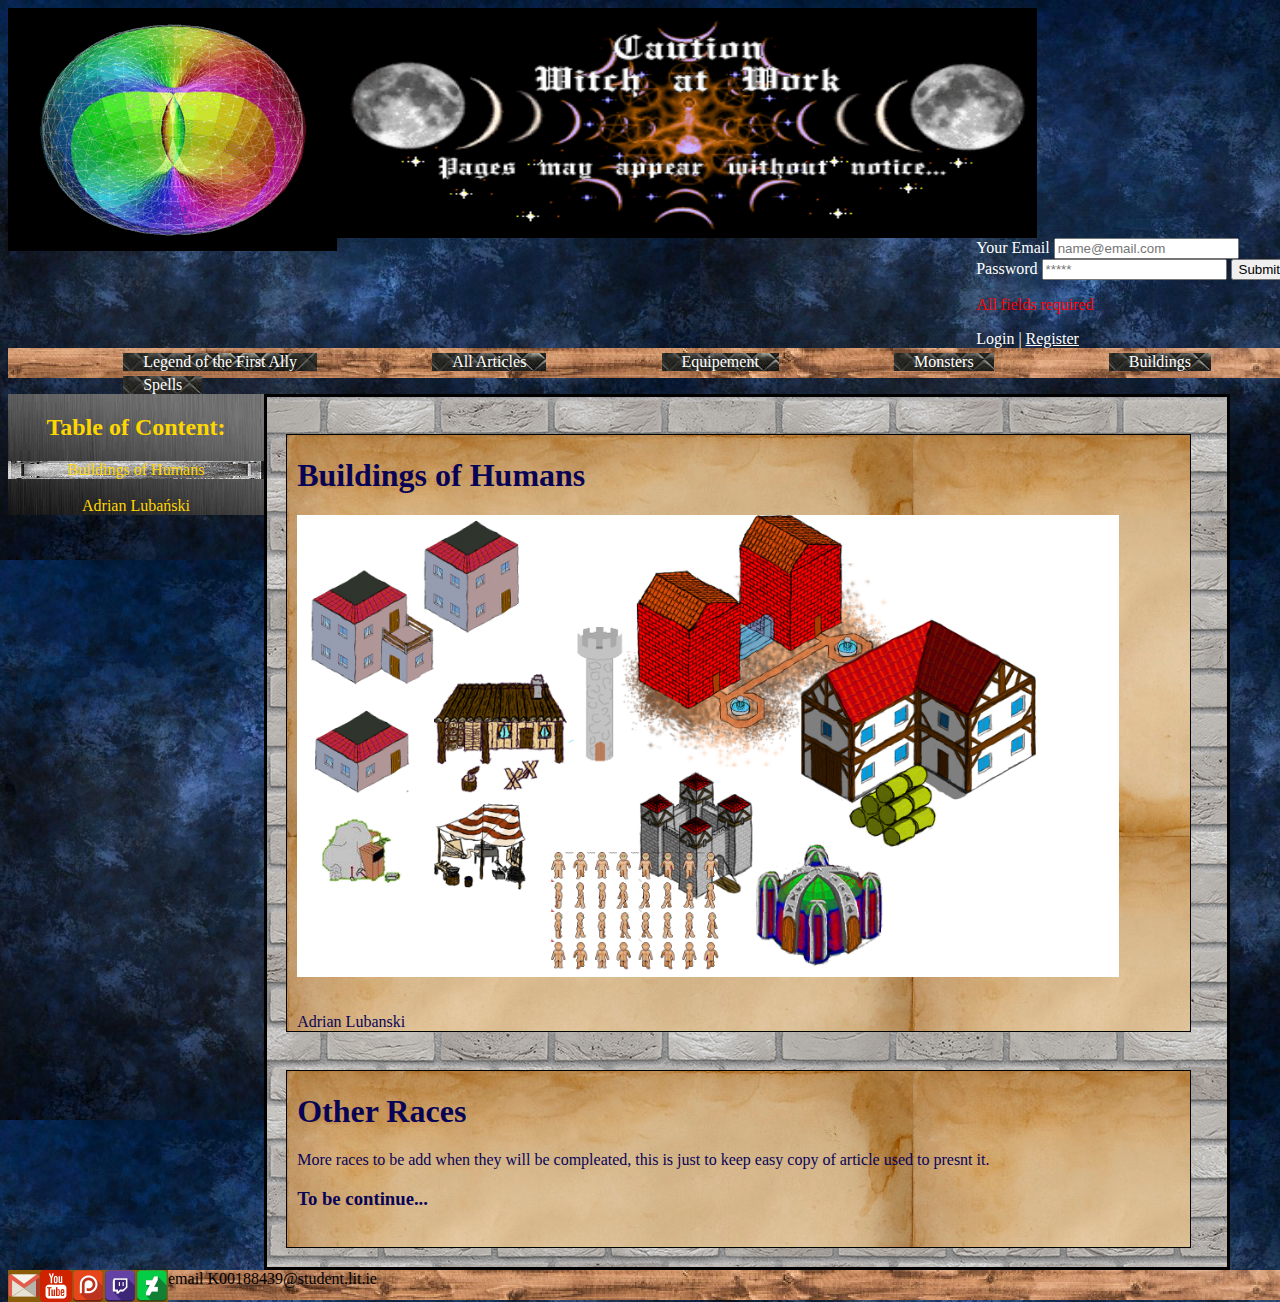
<file: Buildings.html>
<!doctype html>
<html>
<head>
<meta charset="utf-8">
<link rel="stylesheet" type="text/css" href="css/Css.css">
<title>Independend Game Developers</title>
</head>
<body>
	<header>
	<logo>
	  <img src="Tekstury/torus2.gif" alt="Insert Logo Here" name="Insert_logo" width="329" height="243" id="Insert_logo" style="background-color: #8090AB; display:block;" />	
		</logo>
		
	  <baner>
	  <img src="Tekstury/49806529366d35f7bf.jpg" alt="Insert Logo Here" name="Insert_logo" width="700" height="230" id="Insert_logo" style="background-color: #8090AB; display:block;" />
		</baner>
		<login>
      <form action="" onSubmit="validation()">
  <label>Your Email</label>
  <!-- required and type="email" does everything! -->
  <input
    type="email"
    name="email"\
    id="email"/
    placeholder="name@email.com"> <!-- required / placeholder="*****" -->
<br>
  <label>Password</label>
  <input
    type="password"
    name="password"
    id="password"
    placeholder="*****"/>
  <input type="submit" value="Submit">
</form>
<div id="eresult"></div>
<script type="text/javascript">
function validation(){
	var email = document.getElementById('email').value;
	var pass = document.getElementById('password').value;
	
	
	if (email==''){ 
		document.getElementById('eresult').innerHTML = "<p style='color: red;'>All fields required</p>";
		alert('email is required');
	}
	if (pass==''){ 
		document.getElementById('eresult').innerHTML = "<p style='color: red;'>All fields required</p>";
		alert('password is required');
	}
}

var email = document.getElementById('email').value;
var pass = document.getElementById('password').value;
	if (email==''){ 
		document.getElementById('eresult').innerHTML = "<p style='color: red;'>All fields required</p>";
	}
	if (pass==''){ 
		document.getElementById('eresult').innerHTML = "<p style='color: red;'>All fields required</p>";
	}

</script>
		Login | <a href="IndexR.html">Register</a>
	  </login>
	</header>
	<main>
	<div class="Clearfloat"></div>
        
		<div id="topbar">
      <a href="index.html"><div class="topButton">Legend of the First Ally</div></a>
      <a href="All Article.html"><div class="topButton">All Articles</div></a>
      <a href="Equipement.html"><div class="topButton">Equipement</div></a>
      <a href="Monsters.html"><div class="topButton">Monsters</div></a>
      <a href="Buildings.html"><div class="topButton">Buildings</div></a>
      <a href="Spells.html"><div class="topButton">Spells</div></a>
		</div>

	<div class="Clearfloat"></div>
	<leftpanel>
		<h2>Table of Content:</h2>
		 <ul class="snav">
      <li><div class="leftButton">Buildings of Humans</div></li>
      <br>
      <li>Adrian Lubański</li>
    </ul>
		</leftpanel>
	<wall>
		<br>
		<article>
			<h1>Buildings of Humans</h1>
            <img src="Tekstury/Buildings/Komplet.png" alt="Insert Logo Here" name="Insert_logo" width=93% height=93% id="Insert_logo" style="background-color: #8090AB; display:block;" />
            <br><br>Adrian Lubanski
            <br>
		</article>
		
		<div class="Article">
			<h1>Other Races</h1>
            More races to be add when they will be compleated, this is just to keep easy copy of article used to presnt it.
			<h3>To be continue...</h3>
            <br>
		</div>
		</wall>
	</main>
	<br>
	<footer>
		email K00188439@student.lit.ie 
		<img src="Tekstury/if_gmail_1220367.png" alt="Insert Logo Here" name="Insert_logo" id="Insert_logo" style="background-color: #8A5D0A; display:block; float:left;" />
        
<a href="https://www.youtube.com/channel/UClMOnnWB0KHlhWagU3NiTMQ?view_as=subscriber" target="_blank"><img src="Tekstury/if_youtube_v2_386762.png" alt="Insert Logo Here" name="Insert_logo" id="Insert_logo" style="background-color: #8A5D0A; display:block; float:left;" /></a>

<a href="https://www.patreon.com/AlphaLionMale" target="_blank"><img src="Tekstury/if_patreon_2041304.png" alt="Insert Logo Here" name="Insert_logo" id="Insert_logo" style="background-color: #8A5D0A; display:block; float:left;" /></a>

<a href="https://www.twitch.tv/alphalionmale" target="_blank"><img src="Tekstury/if_twitch_1701603.png" alt="Insert Logo Here" name="Insert_logo" id="Insert_logo" style="background-color: #8A5D0A; display:block; float:left;" /></a>

	<img src="Tekstury/if_deviantart_2238319.png" alt="Insert Logo Here" name="Insert_logo" id="Insert_logo" style="background-color: #8A5D0A; display:block; float:left;" />
	</footer>
</body>
</html>
</file>
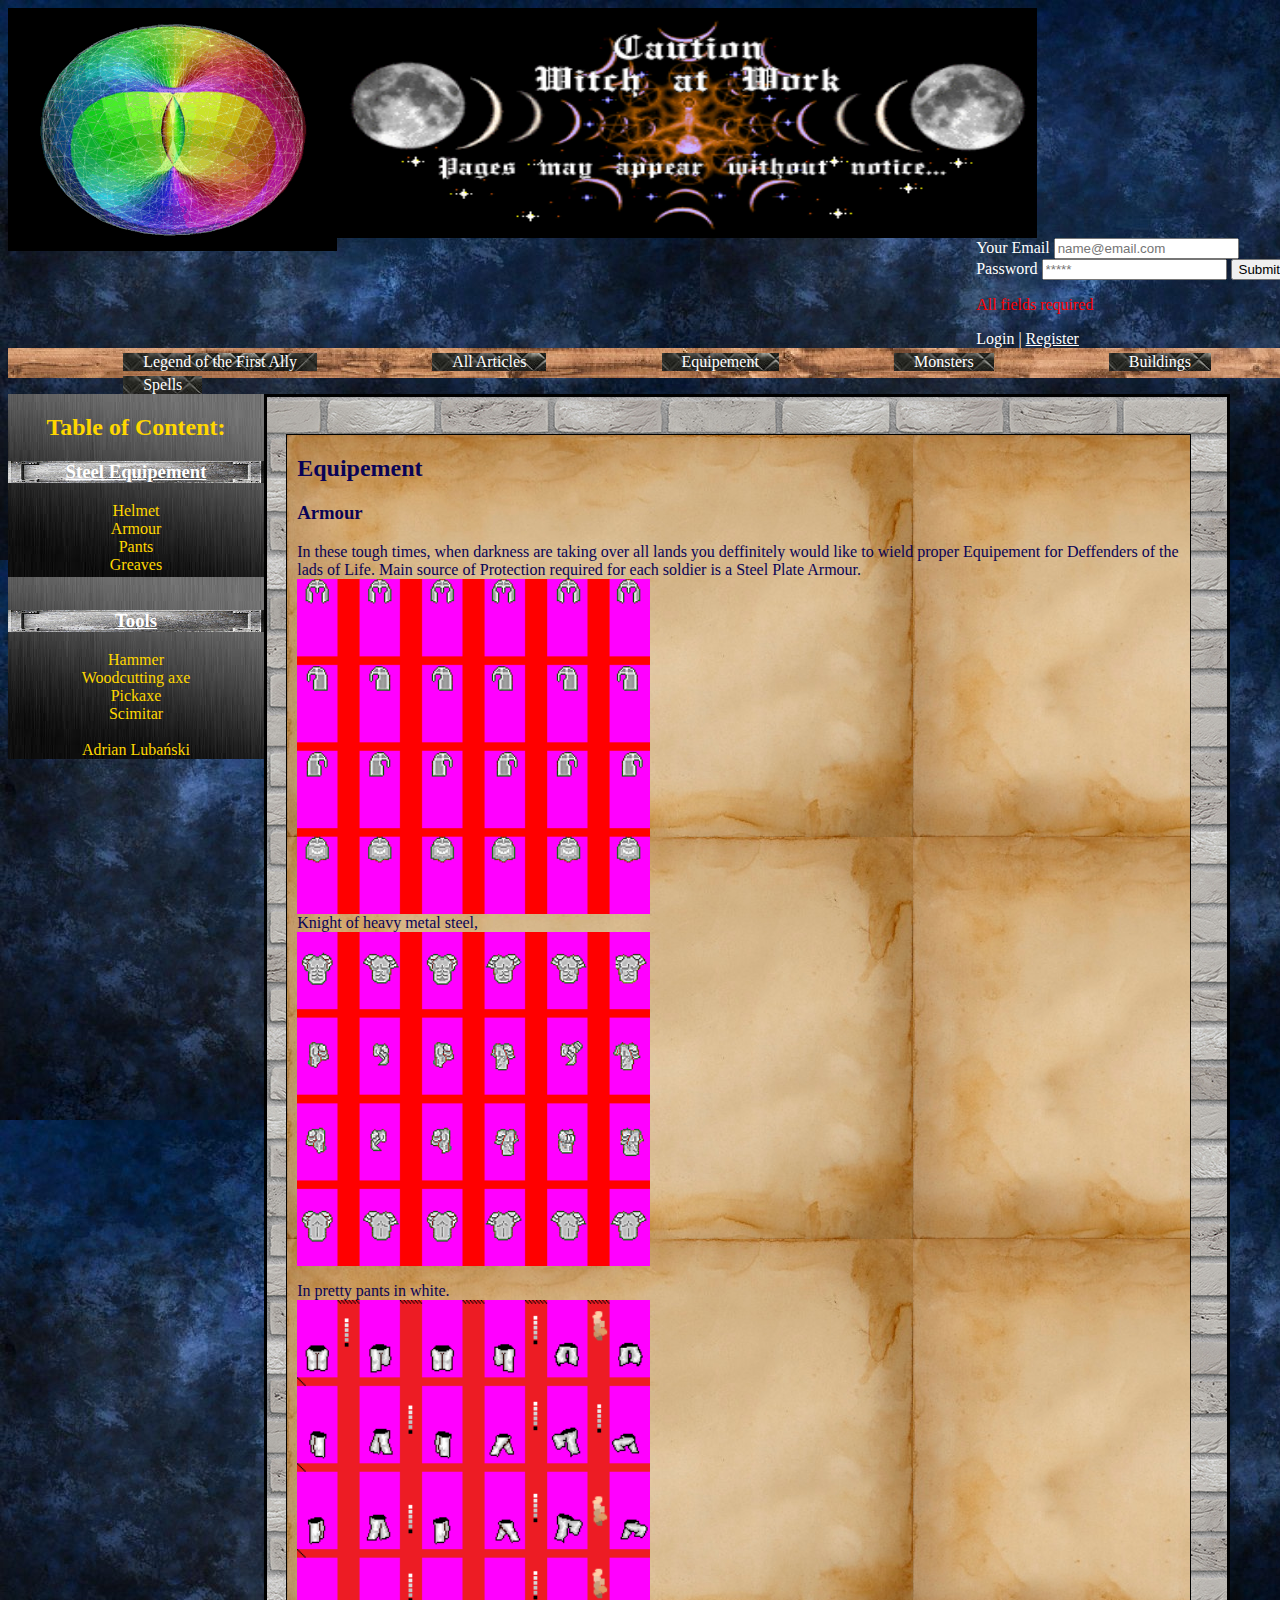
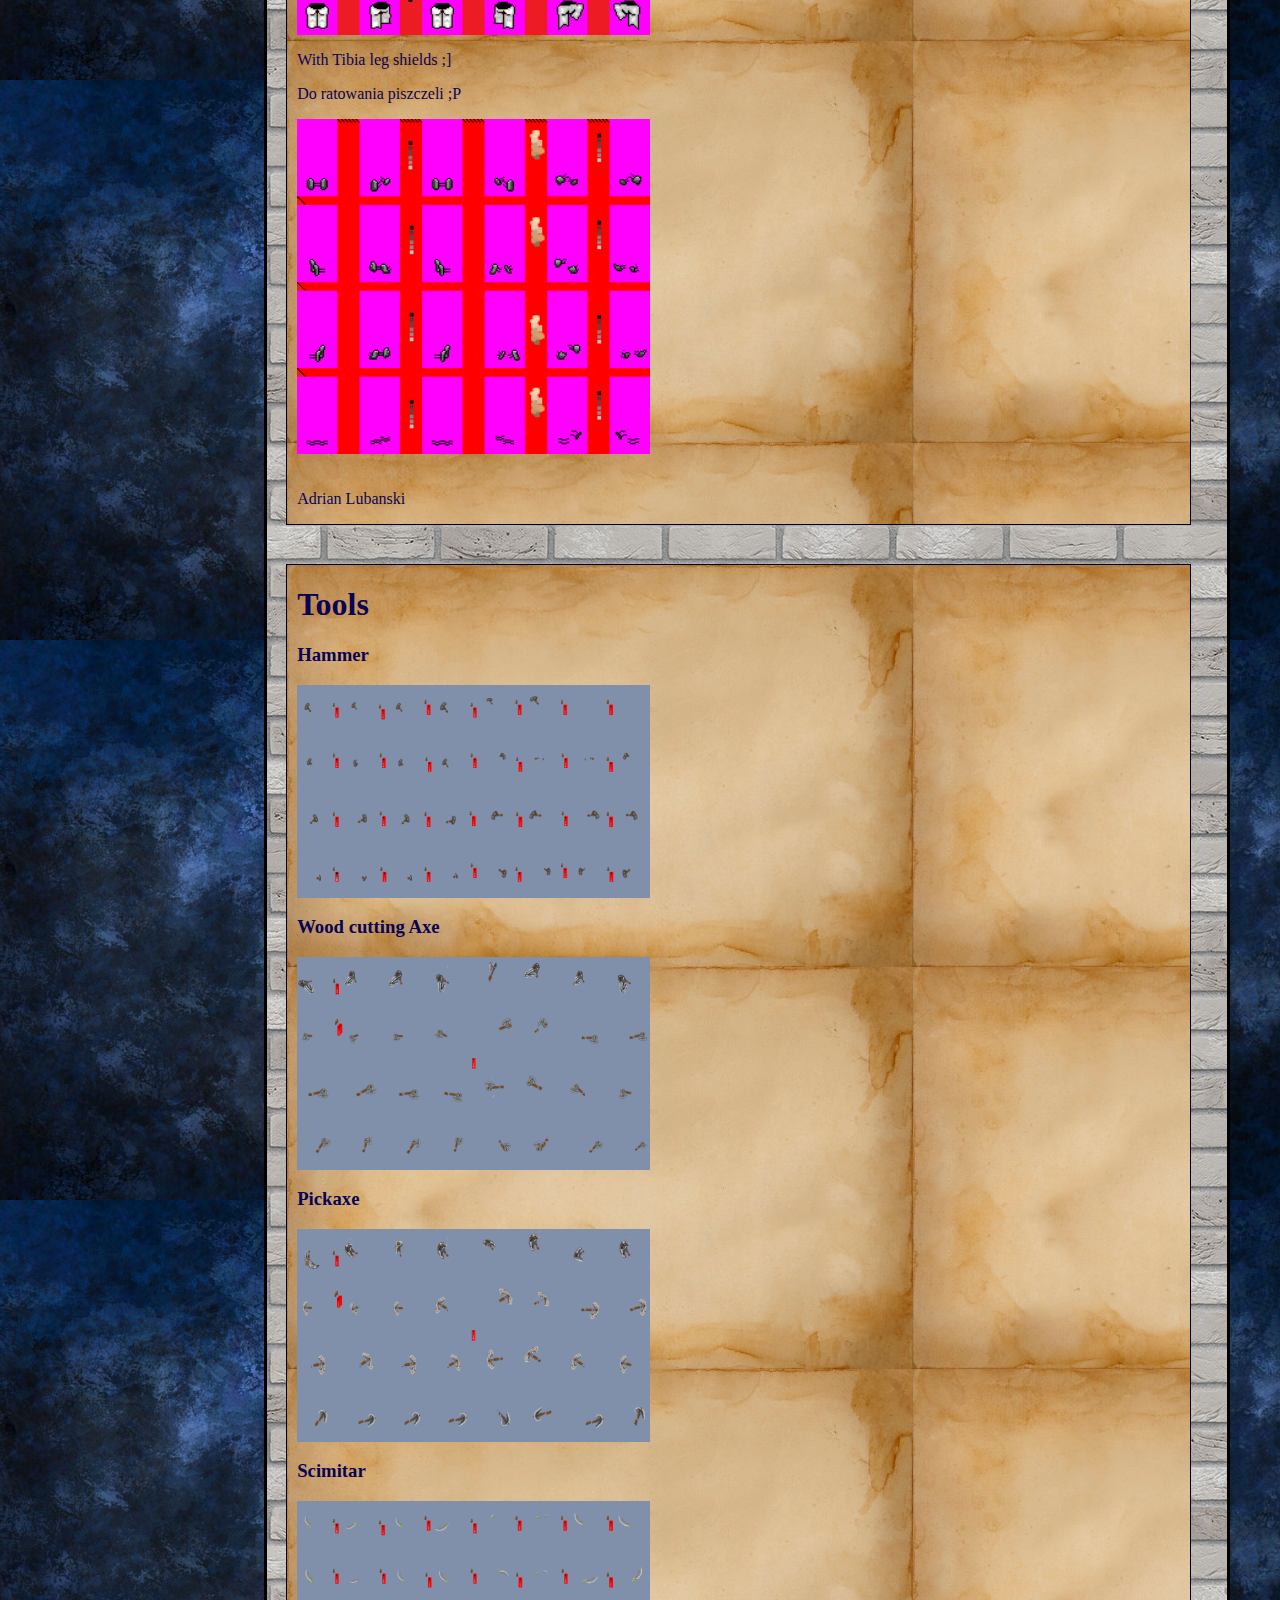
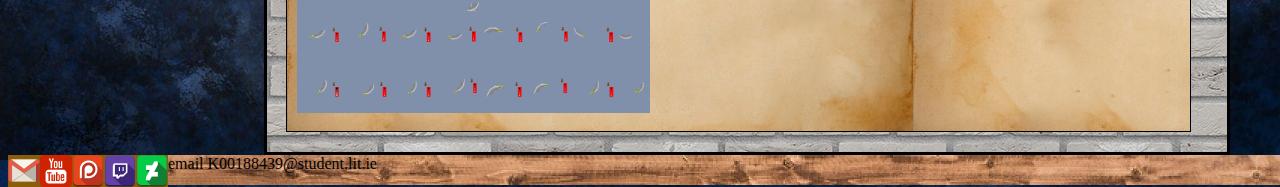
<file: Equipement.html>
<!doctype html>
<html>
<head>
<meta charset="utf-8">
<link rel="stylesheet" type="text/css" href="css/Css.css">
<title>Independend Game Developers</title>
</head>
<body>
	<header>
	<logo>
	  <img src="Tekstury/torus2.gif" alt="Insert Logo Here" name="Insert_logo" width="329" height="243" id="Insert_logo" style="background-color: #8090AB; display:block;" />	
		</logo>
	  <baner>
	  <img src="Tekstury/49806529366d35f7bf.jpg" alt="Insert Logo Here" name="Insert_logo" width="700" height="230" id="Insert_logo" style="background-color: #8090AB; display:block;" />
		</baner>
		<login>
      <form action="" onSubmit="validation()">
  <label>Your Email</label>
  <!-- required and type="email" does everything! -->
  <input
    type="email"
    name="email"\
    id="email"/
    placeholder="name@email.com"> <!-- required / placeholder="*****" -->
<br>
  <label>Password</label>
  <input
    type="password"
    name="password"
    id="password"
    placeholder="*****"/>
  <input type="submit" value="Submit">
</form>
<div id="eresult"></div>
<script type="text/javascript">
function validation(){
	var email = document.getElementById('email').value;
	var pass = document.getElementById('password').value;
	
	
	if (email==''){ 
		document.getElementById('eresult').innerHTML = "<p style='color: red;'>All fields required</p>";
		alert('email is required');
	}
	if (pass==''){ 
		document.getElementById('eresult').innerHTML = "<p style='color: red;'>All fields required</p>";
		alert('password is required');
	}
}

var email = document.getElementById('email').value;
var pass = document.getElementById('password').value;
	if (email==''){ 
		document.getElementById('eresult').innerHTML = "<p style='color: red;'>All fields required</p>";
	}
	if (pass==''){ 
		document.getElementById('eresult').innerHTML = "<p style='color: red;'>All fields required</p>";
	}

</script>
		Login | <a href="IndexR.html">Register</a>
	  </login>
	</header>
	<main>
	<div class="Clearfloat"></div>
        
		<div id="topbar">
      <a href="index.html"><div class="topButton">Legend of the First Ally</div></a>
      <a href="All Article.html"><div class="topButton">All Articles</div></a>
      <a href="Equipement.html"><div class="topButton">Equipement</div></a>
      <a href="Monsters.html"><div class="topButton">Monsters</div></a>
      <a href="Buildings.html"><div class="topButton">Buildings</div></a>
      <a href="Spells.html"><div class="topButton">Spells</div></a>
		</div>

	<div class="Clearfloat"></div>
	<leftpanel>
		<h2>Table of Content:</h2>
		 <ul class="snav">
      <li><h3><a href="Equipement.html#Equipement"><div class="leftButton">Steel Equipement</div></a></h3></li>
      <li>Helmet</li>
      <li>Armour</li>
      <li>Pants</li>
      <li>Greaves</li>
      <br>
      <li><h3><a href="Equipement.html#Tools"><div class="leftButton">Tools</div></a></h3></li>
      <li>Hammer</li>
      <li>Woodcutting axe</li>
      <li>Pickaxe</li>
      <li>Scimitar</li>
      <br>
      <li>Adrian Lubański</li>
    </ul>
		</leftpanel>
	<wall>
		<br>
		<article>
			<h2><a name="Equipement"></a>Equipement</h2>
		  <h3>Armour</h3>
			In these tough times, when darkness are taking over all lands you deffinitely would like to wield proper Equipement for Deffenders of the lads of Life. Main source of Protection required for each soldier is a Steel Plate Armour.
          <img src="Tekstury/Equipement/SHP.png" alt="Insert Logo Here" name="Insert_logo" width=40% height=40% id="Insert_logo" style="background-color: #8090AB; display:block;" />Knight of heavy metal steel,<br>
          <img src="Tekstury/Equipement/SZPE2.png" alt="Insert Logo Here" name="Insert_logo" width=40% height=40% id="Insert_logo2" style="background-color: #8090AB; display:block;" />
			 <p>In pretty pants in white. <img src="Tekstury/Equipement/SpodnieWE.png" alt="Insert Logo Here" name="Insert_logo" width=40% height=40% id="Insert_logo2" style="background-color: #8090AB; display:block;" />            </p>
			 <p>With Tibia leg shields ;] </p>
			 <p>Do ratowania piszczeli ;P</p>
			 <p><img src="Tekstury/Equipement/ZN.png" alt="Insert Logo Here" name="Insert_logo" width=40% height=40% id="Insert_logo3" style="background-color: #8090AB; display:block;" /><br>
	    <br>Adrian Lubanski
        <br>
	    </p>
        </article>
		
		<div class="Article">
			<h1><a name="Tools"></a>Tools</h1>
            <h3>Hammer</h3>
			<img src="Tekstury/Mlotek.png" alt="Insert Logo Here" name="Insert_logo" width=40% height=40% id="Insert_logo3" style="background-color: #8090AB; display:block;" />
            <h3>Wood cutting Axe</h3>
			<img src="Tekstury/Axe.png" alt="Insert Logo Here" name="Insert_logo" width=40% height=40% id="Insert_logo3" style="background-color: #8090AB; display:block;" />
            <h3>Pickaxe</h3>
			<img src="Tekstury/Kilof.png" alt="Insert Logo Here" name="Insert_logo" width=40% height=40% id="Insert_logo3" style="background-color: #8090AB; display:block;" />
            <h3>Scimitar</h3>
			<img src="Tekstury/Szabla.png" alt="Insert Logo Here" name="Insert_logo" width=40% height=40% id="Insert_logo3" style="background-color: #8090AB; display:block;" />
            <br>
		</div>
		</wall>
	</main>
	<br>
	<footer>
		email K00188439@student.lit.ie 
		<img src="Tekstury/if_gmail_1220367.png" alt="Insert Logo Here" name="Insert_logo" id="Insert_logo" style="background-color: #8A5D0A; display:block; float:left;" />
        
<a href="https://www.youtube.com/channel/UClMOnnWB0KHlhWagU3NiTMQ?view_as=subscriber" target="_blank"><img src="Tekstury/if_youtube_v2_386762.png" alt="Insert Logo Here" name="Insert_logo" id="Insert_logo" style="background-color: #8A5D0A; display:block; float:left;" /></a>

<a href="https://www.patreon.com/AlphaLionMale" target="_blank"><img src="Tekstury/if_patreon_2041304.png" alt="Insert Logo Here" name="Insert_logo" id="Insert_logo" style="background-color: #8A5D0A; display:block; float:left;" /></a>

<a href="https://www.twitch.tv/alphalionmale" target="_blank"><img src="Tekstury/if_twitch_1701603.png" alt="Insert Logo Here" name="Insert_logo" id="Insert_logo" style="background-color: #8A5D0A; display:block; float:left;" /></a>

	<img src="Tekstury/if_deviantart_2238319.png" alt="Insert Logo Here" name="Insert_logo" id="Insert_logo" style="background-color: #8A5D0A; display:block; float:left;" />
	</footer>
</body>
</html>
</file>
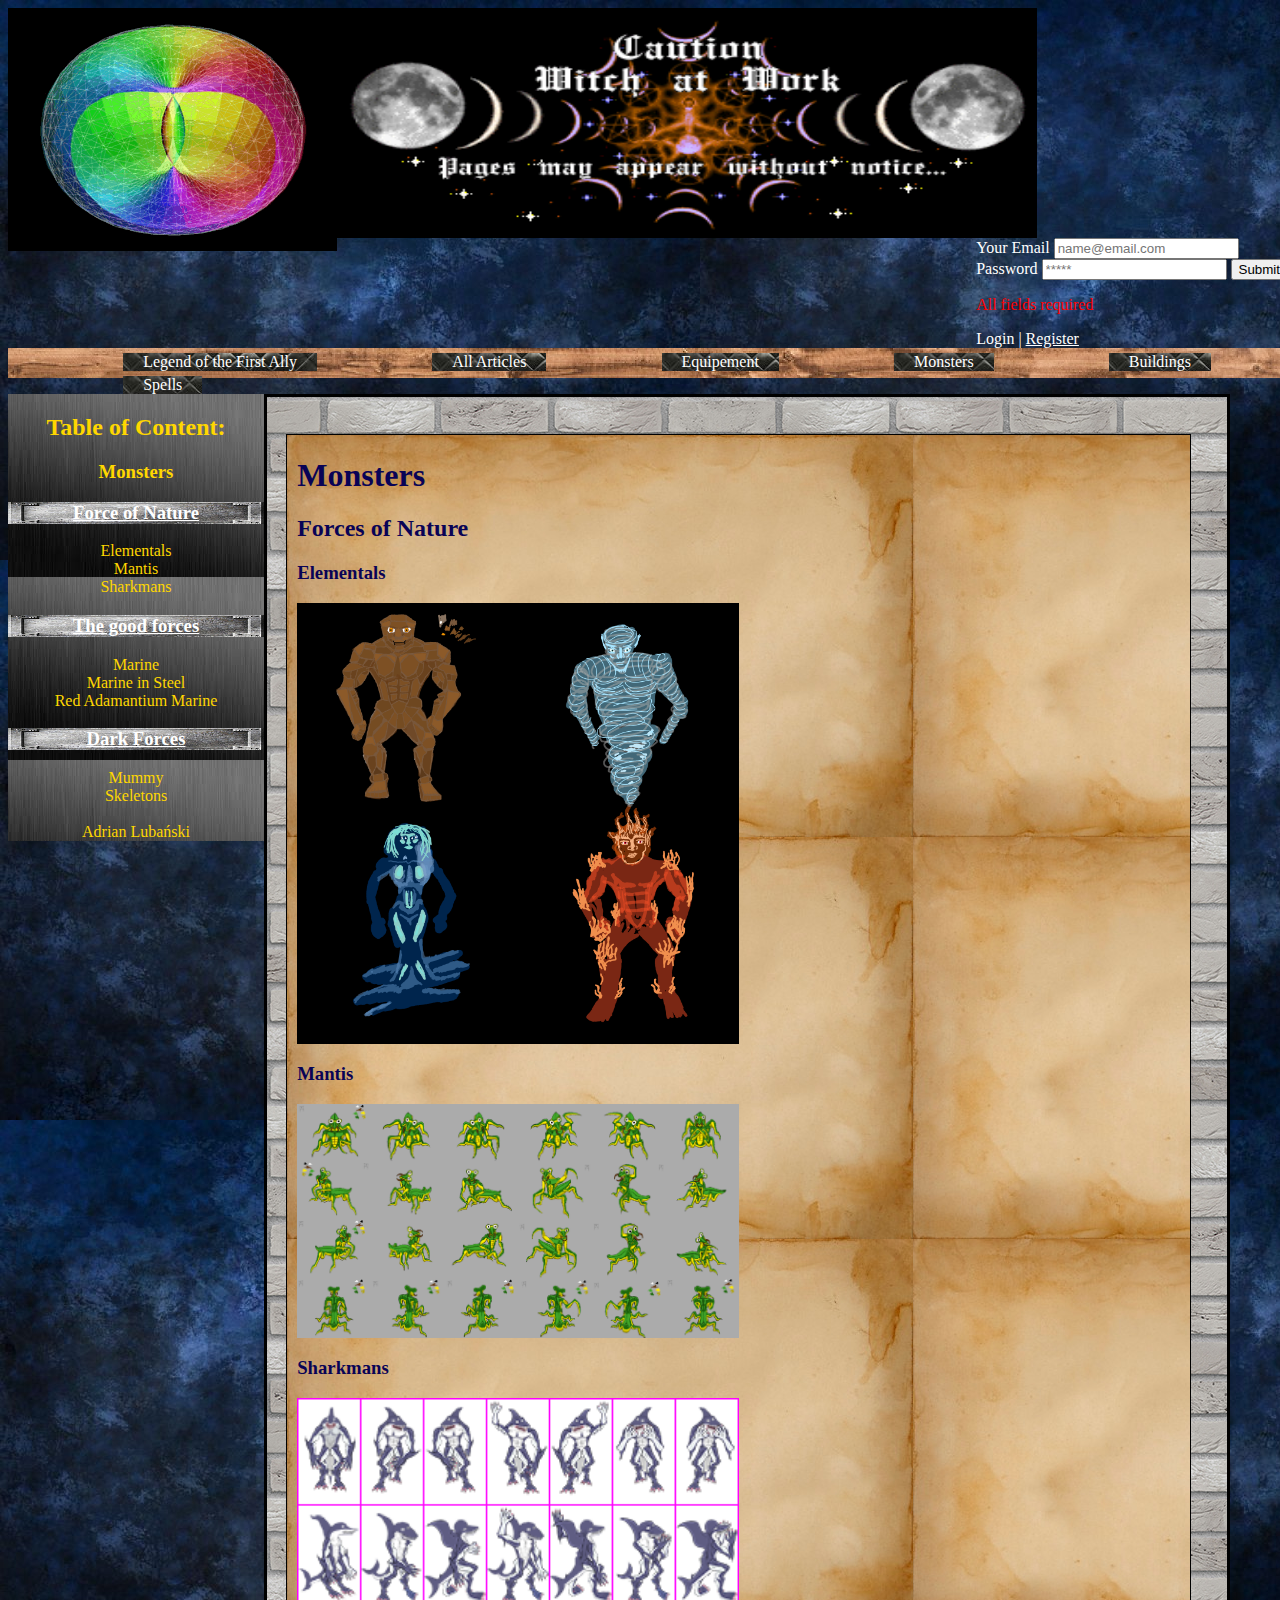
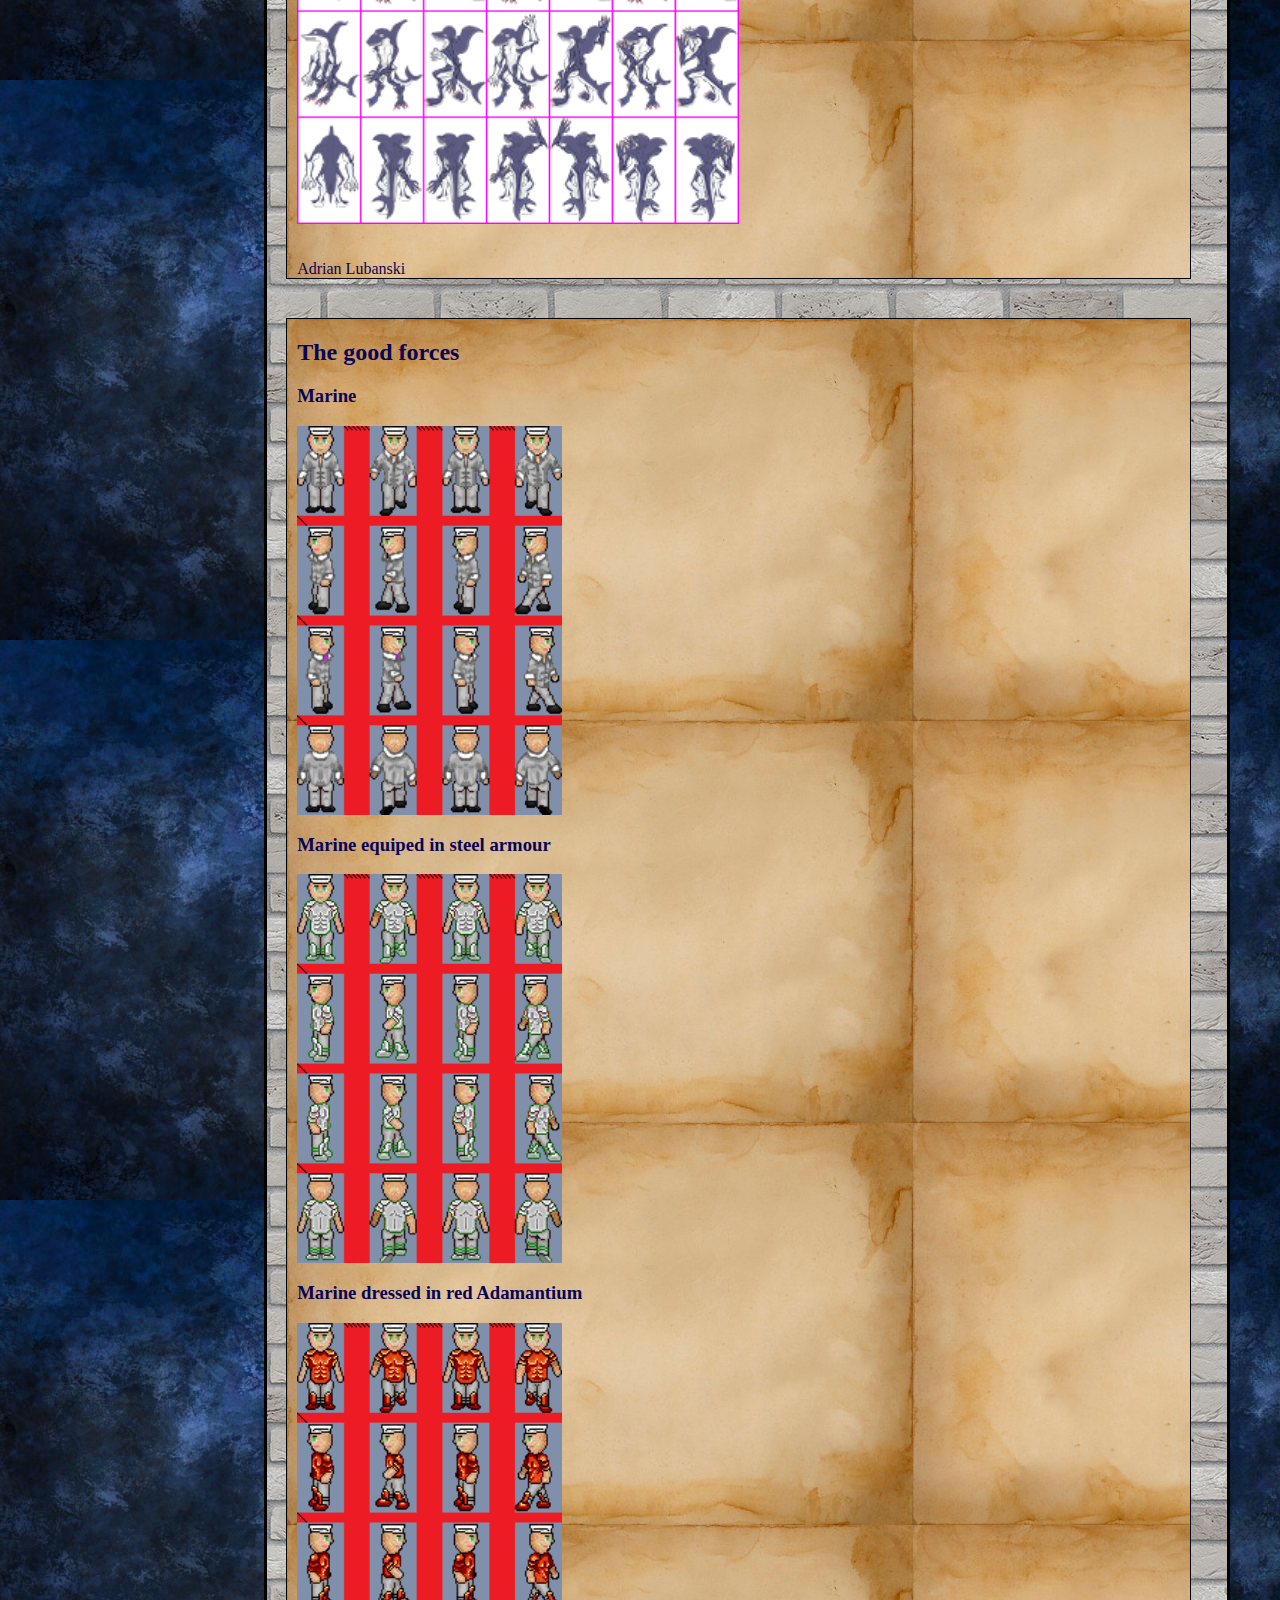
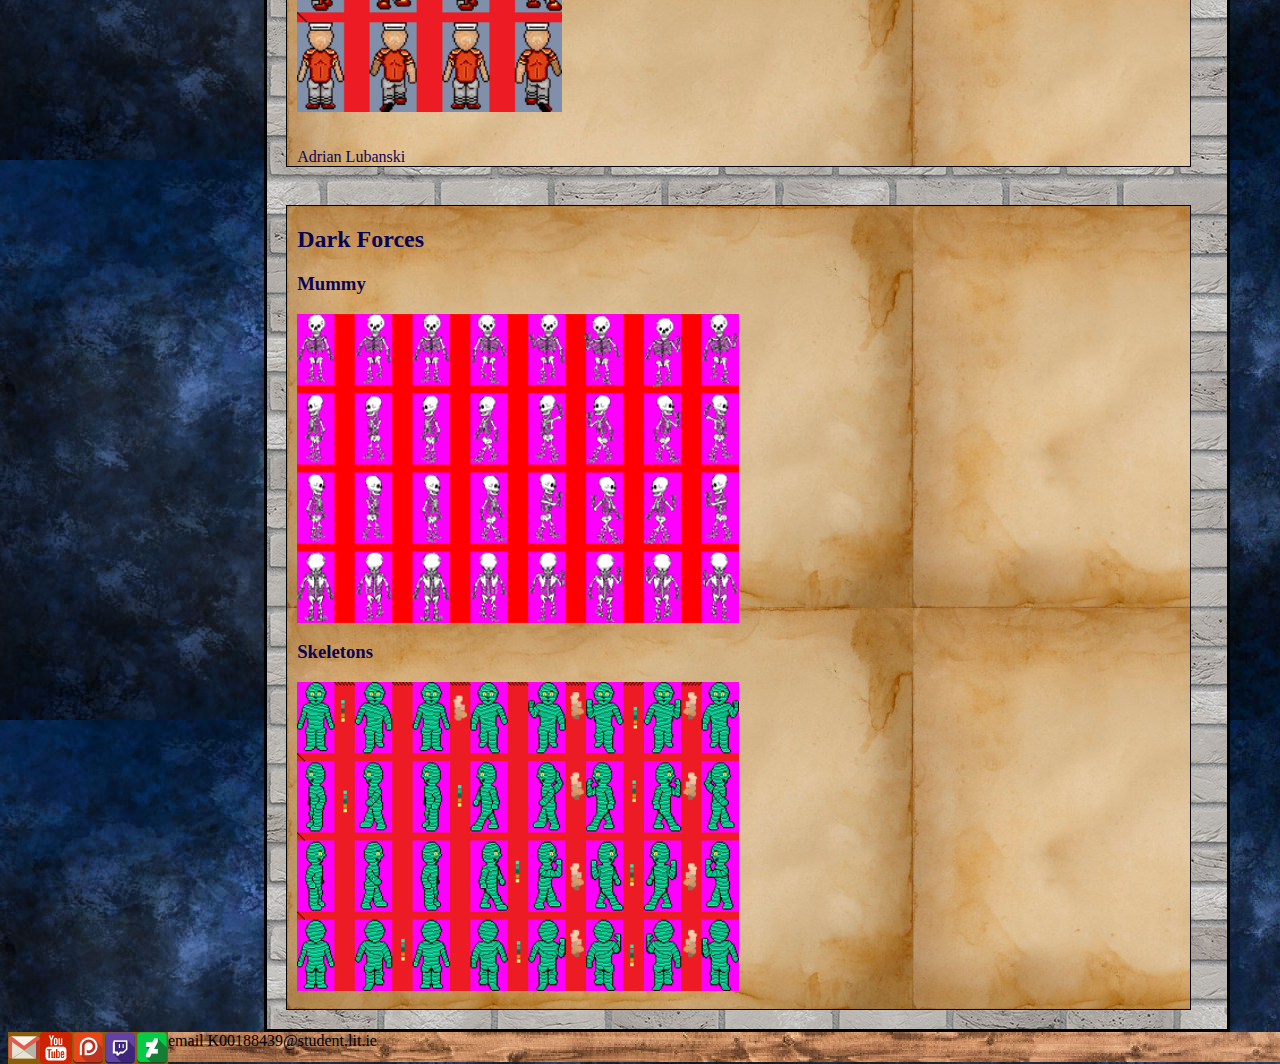
<file: Monsters.html>
<!doctype html>
<html>
<head>
<meta charset="utf-8">
<link rel="stylesheet" type="text/css" href="css/Css.css">
<title>Independend Game Developers</title>
</head>
<body>
	<header>
	<logo>
	  <img src="Tekstury/torus2.gif" alt="Insert Logo Here" name="Insert_logo" width="329" height="243" id="Insert_logo" style="background-color: #8090AB; display:block;" />	
		</logo>
		
	  <baner>
	  <img src="Tekstury/49806529366d35f7bf.jpg" alt="Insert Logo Here" name="Insert_logo" width="700" height="230" id="Insert_logo" style="background-color: #8090AB; display:block;" />
		</baner>
		<login>
      <form action="" onSubmit="validation()">
  <label>Your Email</label>
  <!-- required and type="email" does everything! -->
  <input
    type="email"
    name="email"\
    id="email"/
    placeholder="name@email.com"> <!-- required / placeholder="*****" -->
<br>
  <label>Password</label>
  <input
    type="password"
    name="password"
    id="password"
    placeholder="*****"/>
  <input type="submit" value="Submit">
</form>
<div id="eresult"></div>
<script type="text/javascript">
function validation(){
	var email = document.getElementById('email').value;
	var pass = document.getElementById('password').value;
	
	
	if (email==''){ 
		document.getElementById('eresult').innerHTML = "<p style='color: red;'>All fields required</p>";
		alert('email is required');
	}
	if (pass==''){ 
		document.getElementById('eresult').innerHTML = "<p style='color: red;'>All fields required</p>";
		alert('password is required');
	}
}

var email = document.getElementById('email').value;
var pass = document.getElementById('password').value;
	if (email==''){ 
		document.getElementById('eresult').innerHTML = "<p style='color: red;'>All fields required</p>";
	}
	if (pass==''){ 
		document.getElementById('eresult').innerHTML = "<p style='color: red;'>All fields required</p>";
	}

</script>
		Login | <a href="IndexR.html">Register</a>
	  </login>
	</header>
	<main>
	<div class="Clearfloat"></div>
        
		<div id="topbar">
      <a href="index.html"><div class="topButton">Legend of the First Ally</div></a>
      <a href="All Article.html"><div class="topButton">All Articles</div></a>
      <a href="Equipement.html"><div class="topButton">Equipement</div></a>
      <a href="Monsters.html"><div class="topButton">Monsters</div></a>
      <a href="Buildings.html"><div class="topButton">Buildings</div></a>
      <a href="Spells.html"><div class="topButton">Spells</div></a>
		</div>

	<div class="Clearfloat"></div>
	<leftpanel>
		<h2>Table of Content:</h2>
		<h3>Monsters</h3>
		 <ul class="snav">
      <li><h3><a href="Monsters.html#ForceofNature"><div class="leftButton">Force of Nature</div></a></h3></li>
      <li>Elementals</li>
      <li>Mantis</li>
      <li>Sharkmans</li>
      <li><h3><a href="Monsters.html#TheGoodForces"><div class="leftButton">The good forces</div></a></h3></li>
      <li>Marine</li>
      <li>Marine in Steel</li>
      <li>Red Adamantium Marine</li>
      <li><h3><a href="Monsters.html#DarkForces"><div class="leftButton">Dark Forces</div></a></h3></li>
      <li>Mummy</li>
      <li>Skeletons</li>
      <br>
      <li>Adrian Lubański</li>
    </ul>
		</leftpanel>
	<wall>
		<br>
		<article>
			<h1>Monsters</h1>
			<h2><a name="ForceofNature"></a>Forces of Nature</h2>
			<h3>Elementals</h3>
            <img src="Tekstury\Monsters\Elementale.png" alt="Insert Logo Here" name="Insert_logo" width=50% height=50% id="Insert_logo" style="background-color: #8090AB; display:block;" />
			<h3>Mantis</h3>
            <img src="Tekstury\Monsters\Modliszka Big Raster.png" alt="Insert Logo Here" name="Insert_logo" width=50% height=50% id="Insert_logo" style="background-color: #8090AB; display:block;" />
			<h3>Sharkmans</h3>
            <img src="Tekstury\Monsters\Shark Table.png" alt="Insert Logo Here" name="Insert_logo" width=50% height=50% id="Insert_logo" style="background-color: #8090AB; display:block;" />
            <br><br>Adrian Lubanski
            <br>
		</article>
		
		<div class="Article">
			<h2><a name="TheGoodForces"></a>The good forces</h2>
			<h3>Marine</h3>
             <img src="Tekstury/Monsters/Przyklad Marine 1.png" alt="Insert Logo Here" name="Insert_logo" width=30% height=30% id="Insert_logo" style="background-color: #8090AB; display:block;" />
			<h3>Marine equiped in steel armour</h3>
             <img src="Tekstury/Monsters/Stalowy Marynarz.png" alt="Insert Logo Here" name="Insert_logo" width=30% height=30% id="Insert_logo" style="background-color: #8090AB; display:block;" />
			<h3>Marine dressed in red Adamantium</h3>
             <img src="Tekstury/Monsters/Czerwo Adamant.png" alt="Insert Logo Here" name="Insert_logo" width=30% height=30% id="Insert_logo" style="background-color: #8090AB; display:block;" />
            <br><br>Adrian Lubanski
            <br>
		</div>
		
		<div class="Article">
			<h2><a name="DarkForces"></a>Dark Forces</h2>
			<h3>Mummy</h3>
            <img src="Tekstury\Monsters\Kosciak.png" alt="Insert Logo Here" name="Insert_logo" width=50% height=50% id="Insert_logo" style="background-color: #8090AB; display:block;" />
			<h3>Skeletons</h3>
            <img src="Tekstury\Monsters\Mumia.png" alt="Insert Logo Here" name="Insert_logo" width=50% height=50% id="Insert_logo" style="background-color: #8090AB; display:block;" />
            <br>
		</div>
	  </wall>
	</main>
	<br>
	<footer>
		email K00188439@student.lit.ie 
		<img src="Tekstury/if_gmail_1220367.png" alt="Insert Logo Here" name="Insert_logo" id="Insert_logo" style="background-color: #8A5D0A; display:block; float:left;" />
        
<a href="https://www.youtube.com/channel/UClMOnnWB0KHlhWagU3NiTMQ?view_as=subscriber" target="_blank"><img src="Tekstury/if_youtube_v2_386762.png" alt="Insert Logo Here" name="Insert_logo" id="Insert_logo" style="background-color: #8A5D0A; display:block; float:left;" /></a>

<a href="https://www.patreon.com/AlphaLionMale" target="_blank"><img src="Tekstury/if_patreon_2041304.png" alt="Insert Logo Here" name="Insert_logo" id="Insert_logo" style="background-color: #8A5D0A; display:block; float:left;" /></a>

<a href="https://www.twitch.tv/alphalionmale" target="_blank"><img src="Tekstury/if_twitch_1701603.png" alt="Insert Logo Here" name="Insert_logo" id="Insert_logo" style="background-color: #8A5D0A; display:block; float:left;" /></a>

	<img src="Tekstury/if_deviantart_2238319.png" alt="Insert Logo Here" name="Insert_logo" id="Insert_logo" style="background-color: #8A5D0A; display:block; float:left;" />
	</footer>
</body>
</html>
</file>
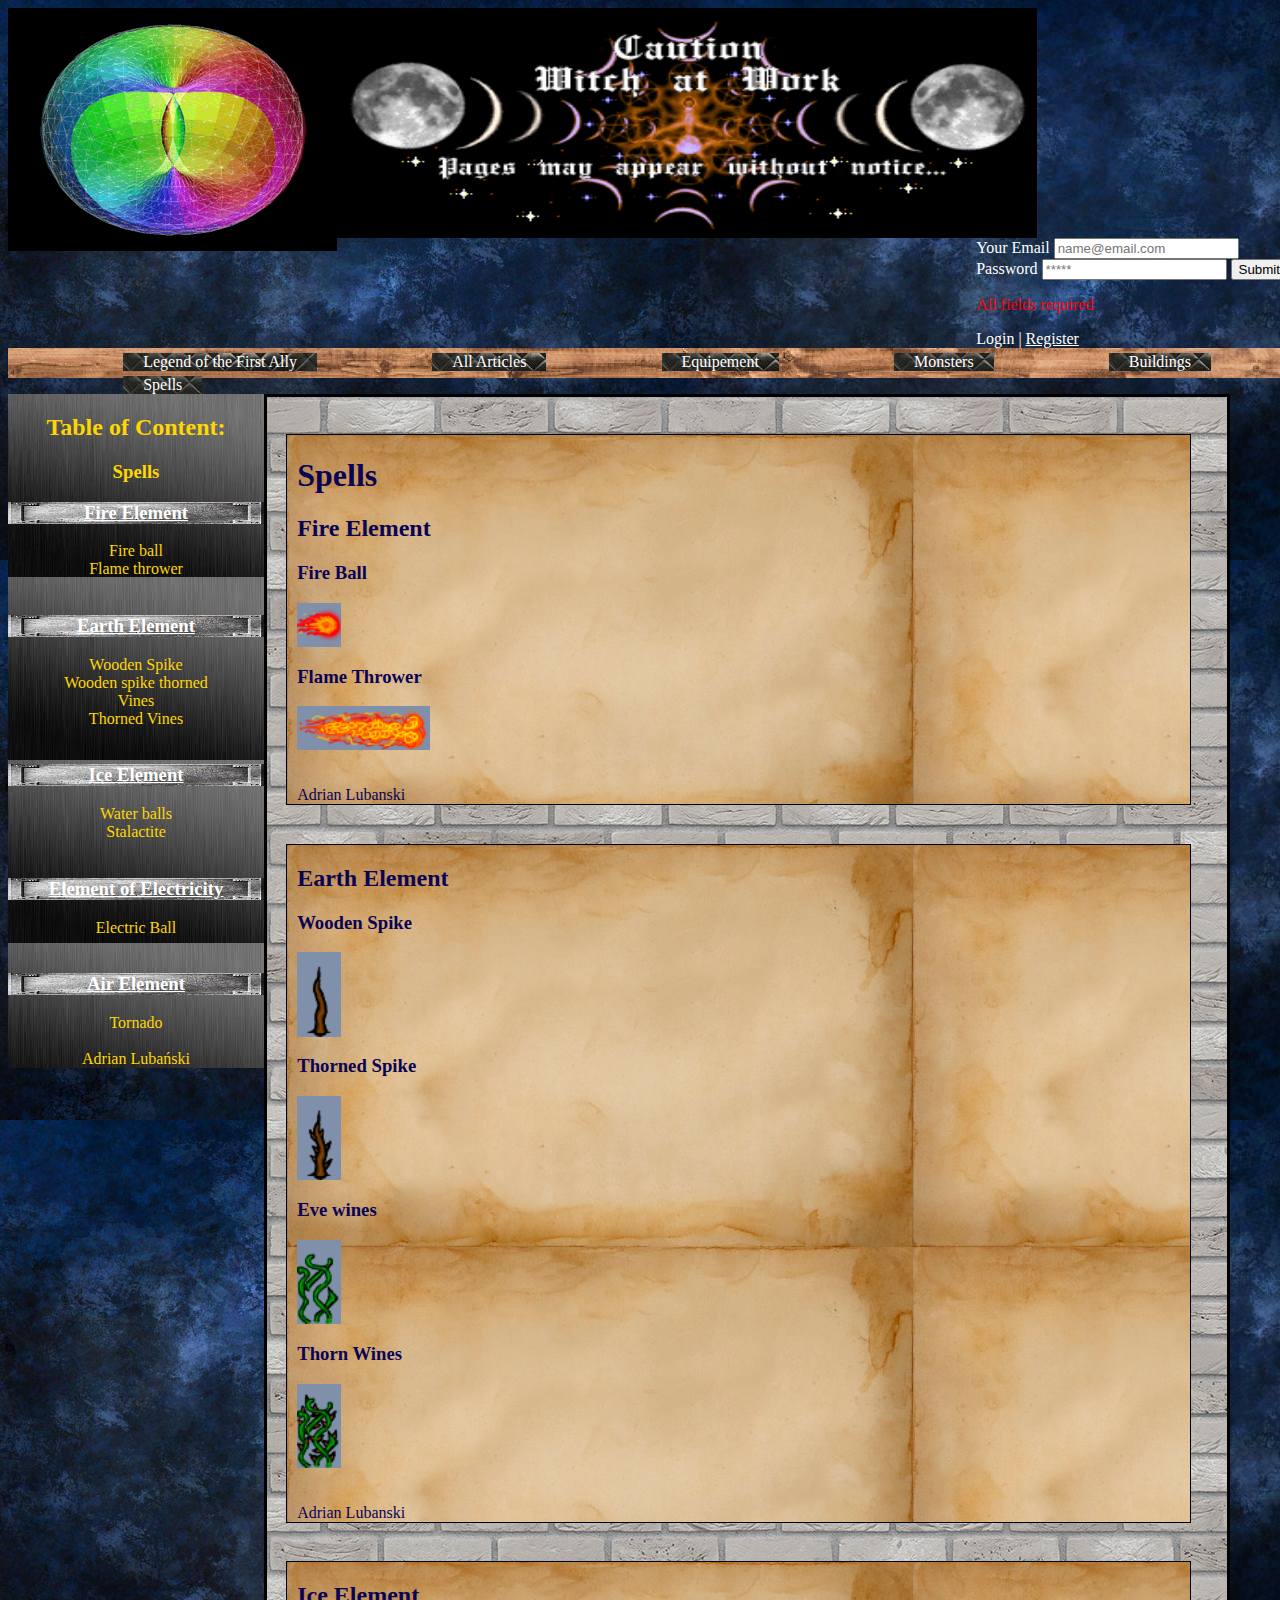
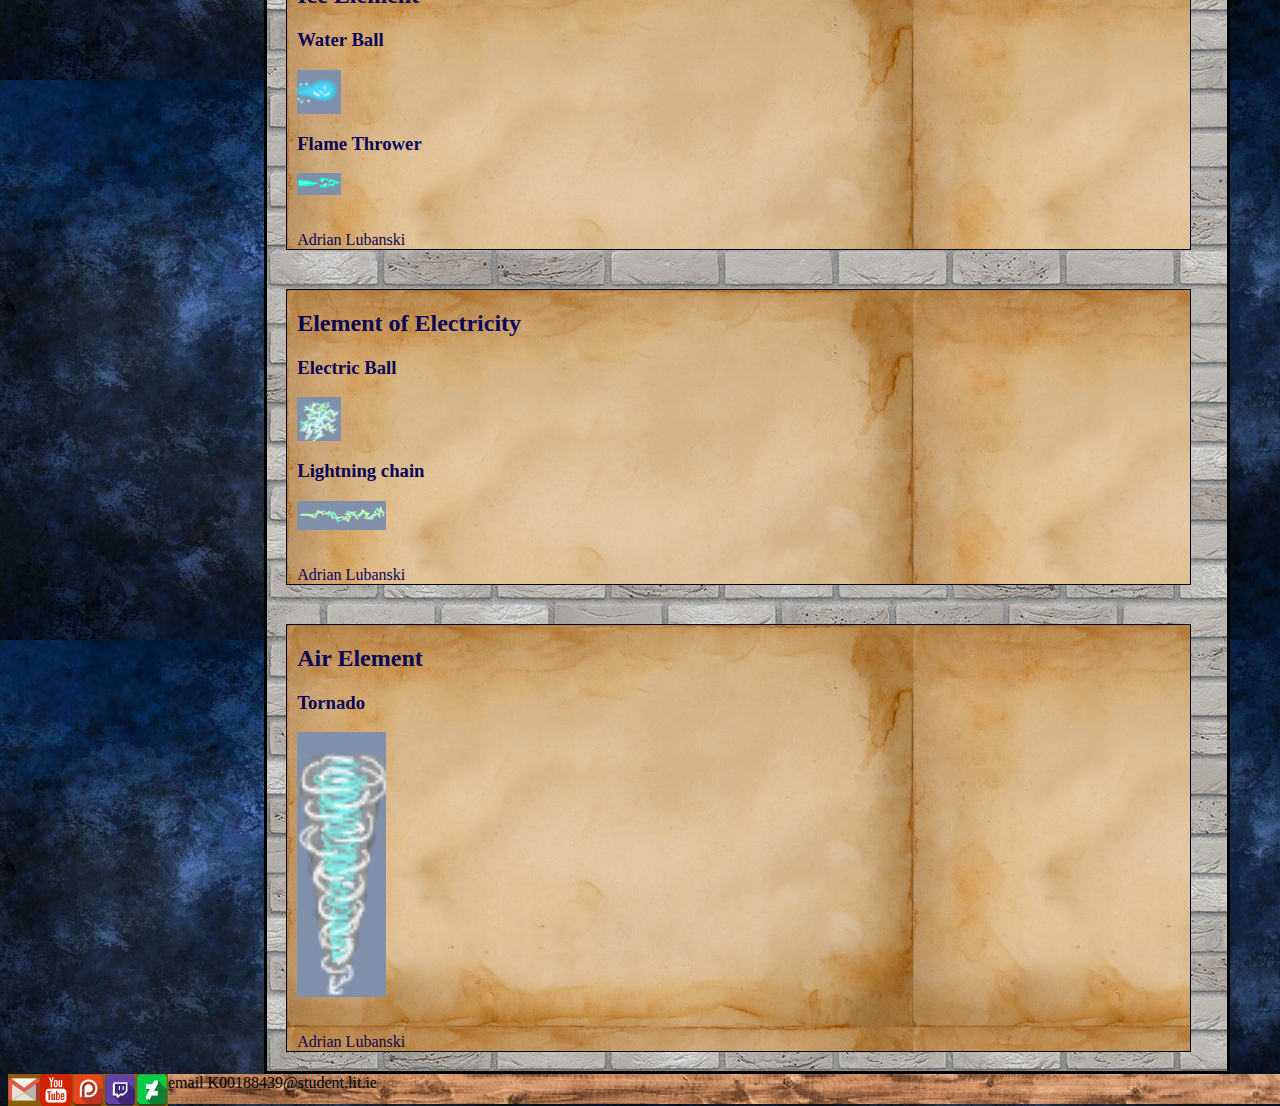
<file: Spells.html>
<!doctype html>
<html>
<head>
<meta charset="utf-8">
<link rel="stylesheet" type="text/css" href="css/Css.css">
<title>Independend Game Developers</title>
</head>
<body>
	<header>
	<logo>
	  <img src="Tekstury/torus2.gif" alt="Insert Logo Here" name="Insert_logo" width="329" height="243" id="Insert_logo" style="background-color: #8090AB; display:block;" />	
		</logo>
		
	  <baner>
	  <img src="Tekstury/49806529366d35f7bf.jpg" alt="Insert Logo Here" name="Insert_logo" width="700" height="230" id="Insert_logo" style="background-color: #8090AB; display:block;" />
		</baner>
		<login>
      <form action="" onSubmit="validation()">
  <label>Your Email</label>
  <!-- required and type="email" does everything! -->
  <input
    type="email"
    name="email"\
    id="email"/
    placeholder="name@email.com"> <!-- required / placeholder="*****" -->
<br>
  <label>Password</label>
  <input
    type="password"
    name="password"
    id="password"
    placeholder="*****"/>
  <input type="submit" value="Submit">
</form>
<div id="eresult"></div>
<script type="text/javascript">
function validation(){
	var email = document.getElementById('email').value;
	var pass = document.getElementById('password').value;
	
	
	if (email==''){ 
		document.getElementById('eresult').innerHTML = "<p style='color: red;'>All fields required</p>";
		alert('email is required');
	}
	if (pass==''){ 
		document.getElementById('eresult').innerHTML = "<p style='color: red;'>All fields required</p>";
		alert('password is required');
	}
}

var email = document.getElementById('email').value;
var pass = document.getElementById('password').value;
	if (email==''){ 
		document.getElementById('eresult').innerHTML = "<p style='color: red;'>All fields required</p>";
	}
	if (pass==''){ 
		document.getElementById('eresult').innerHTML = "<p style='color: red;'>All fields required</p>";
	}

</script>
		Login | <a href="IndexR.html">Register</a>
	  </login>
	</header>
	<main>
	<div class="Clearfloat"></div>
        
		<div id="topbar">
      <a href="index.html"><div class="topButton">Legend of the First Ally</div></a>
      <a href="All Article.html"><div class="topButton">All Articles</div></a>
      <a href="Equipement.html"><div class="topButton">Equipement</div></a>
      <a href="Monsters.html"><div class="topButton">Monsters</div></a>
      <a href="Buildings.html"><div class="topButton">Buildings</div></a>
      <a href="Spells.html"><div class="topButton">Spells</div></a>
		</div>

	<div class="Clearfloat"></div>
	<leftpanel>
		<h2>Table of Content:</h2>
		 <ul class="snav">
			 <li><h3>Spells<h3></li>
             <li><h3><a href="Spells.html#FireElement"><div class="leftButton">Fire Element</div></a></h3></li>
			 <li>Fire ball</li>
			 <li>Flame thrower</li>
				 <br>
             <li><h3><a href="Spells.html#EarthElement"><div class="leftButton">Earth Element</div></a></h3></li>
			 <li>Wooden Spike</li>
			<li>Wooden spike thorned</li>
			<li>Vines</li>
			 <li>Thorned Vines</li>
				 <br>
                 <li><h3><a href="Spells.html#IceElement"><div class="leftButton">Ice Element</div></a></h3></li>
				 <li>Water balls</li>
				 <li>Stalactite</li>
				 <br>
                 <li><h3><a href="Spells.html#ElementofElectricity"><div class="leftButton">Element of Electricity</div></a></h3></li>
				 <li>Electric Ball</li>
                 <br>
                 <li><h3><a href="Spells.html#AirElement"><div class="leftButton">Air Element</div></a></h3></li>
                 <li>Tornado</li>
                 <br>
      <li>Adrian Lubański</li>
    </ul>
		</leftpanel>
	<wall>
		<br>
		
		<div class="Article">
			<h1>Spells</h1>
			<h2><a name="FireElement"></a>Fire Element</h2>
			<h3>Fire Ball<h3>
            <Icon><img id="fireball" src="Tekstury/KulaOgnia1.png" alt="Insert Logo Here" name="Insert_logo" width=5% height=5% id="Insert_logo" style="background-color: #8090AB; display:block;" /></Icon>
            
			<h3>Flame Thrower</h3>
				<Icon><img id="flamethrower" src="Tekstury/Flame1.png" alt="Insert Logo Here" name="Insert_logo" width=15% height=15% id="Insert_logo" style="background-color: #8090AB; display:block;" /></Icon>
            <br><br>Adrian Lubanski
            <br>
		</div>
	  <div class="Article">
			<h2><a name="EarthElement"></a>Earth Element</h2>
			<h3>Wooden Spike<h3>
            <Icon><img src="Tekstury/Kolec1.png" alt="Insert Logo Here" name="Insert_logo" width=5% height=5% id="Insert_logo" style="background-color: #8090AB; display:block;" /></Icon>
            <h3>Thorned Spike<h3>
		<Icon><img src="Tekstury/KolecCierniowy1.png" alt="Insert Logo Here" name="Insert_logo" width=5% height=5% id="Insert_logo" style="background-color: #8090AB; display:block;" /></Icon>
			<h3>Eve wines</h3>
				<Icon><img src="Tekstury/DzikiePnacza1.png" alt="Insert Logo Here" name="Insert_logo" width=5% height=5% id="Insert_logo" style="background-color: #8090AB; display:block;" /></Icon>
				<h3>Thorn Wines</h3>
				<Icon><img src="Tekstury/Dzikie Ciernie1.png" alt="Insert Logo Here" name="Insert_logo" width=5% height=5% id="Insert_logo" style="background-color: #8090AB; display:block;" /></Icon>
            <br><br>Adrian Lubanski
            <br>
		</div>
				<div class="Article">
			<h2><a name="IceElement"></a>Ice Element</h2>
			<h3>Water Ball<h3>
            <Icon><img id="kulawody" src="Tekstury/KulaLodu2.png" alt="Insert Logo Here" name="Insert_logo" width=5% height=5% id="Insert_logo" style="background-color: #8090AB; display:block;" /></Icon>
			<h3>Flame Thrower</h3>
				<Icon><img src="Tekstury/Sopel_Lodu.png" alt="Insert Logo Here" name="Insert_logo" width=5% height=5% id="Insert_logo" style="background-color: #8090AB; display:block;" /></Icon>
            <br><br>Adrian Lubanski
            <br>
		</div>
				<div class="Article">
			<h2><a name="ElementofElectricity"></a>Element of Electricity</h2>
			<h3>Electric Ball<h3>
            <Icon><img id="electricball" src="Tekstury/PiorunKulisty.png" alt="Insert Logo Here" name="Insert_logo" width=5% height=5% id="Insert_logo" style="background-color: #8090AB; display:block;" /></Icon>
			<h3>Lightning chain</h3>
				<Icon><img id="lightningbolt" src="Tekstury/LP2.png" alt="Insert Logo Here" name="Insert_logo" width=10% height=10% id="Insert_logo" style="background-color: #8090AB; display:block;" /></Icon>
            <br><br>Adrian Lubanski
            <br>
		</div>
        
        <div class="Article">
			<h2><a name="AirElement"></a>Air Element</h2>
			<h3>Tornado</h3>
				<Icon><img id="tornado" src="Tekstury/LP2.png" alt="Insert Logo Here" name="Insert_logo" width=10% height=10% id="Insert_logo" style="background-color: #8090AB; display:block;" /></Icon>
            <br><br>Adrian Lubanski
            <br>
		</div>
        
		</wall>
        <script type = "text/javascript">
            var image1 = document.getElementById("fireball");
			var image2 = document.getElementById("flamethrower");
			var image3 = document.getElementById("kulawody");
			var image4 = document.getElementById("electricball");
			var image5 = document.getElementById("lightningbolt");
			var image6 = document.getElementById("tornado");
			
            var currentPos = 0;
            var ia1 = ["Tekstury/KulaOgnia1.png", "Tekstury/KulaOgnia2.png"];
			var ia2 = ["Tekstury/Flame1.png", "Tekstury/Flame2.png", "Tekstury/Flame3.png"];
			var ia3 = ["Tekstury/KulaLodu1.png", "Tekstury/KulaLodu2.png", "Tekstury/KulaLodu3.png"];
			var ia4 = ["Tekstury/PiorunKulisty.png", "Tekstury/PiorunKulisty2.png"];
			var ia5 = ["Tekstury/NP1.png", "Tekstury/LP1.png","Tekstury/NP2.png", "Tekstury/LP2.png"];
			var ia6 = ["Tekstury/Tornado1F1.png", "Tekstury/Tornado1F2.png"];
			
            var currentPos1 = 0;
			var currentPos2 = 0;
			var currentPos3 = 0;
			var currentPos4 = 0;
			var currentPos5 = 0;
			var currentPos6 = 0;
			
            function volgendefoto() {
				
                if (++currentPos1 >= ia1.length)
                   	currentPos1 = 0; image1.src = ia1[currentPos1]; 
					
				if (++currentPos2 >= ia2.length)
                   	currentPos2 = 0; image2.src = ia2[currentPos2]; 
					
				if (++currentPos3 >= ia3.length)
                   	currentPos3 = 0; image3.src = ia3[currentPos3];  
					
				if (++currentPos4 >= ia4.length)
                   	currentPos4 = 0; image4.src = ia4[currentPos4]; 
					
				if (++currentPos5 >= ia5.length)
                   	currentPos5 = 0; image5.src = ia5[currentPos5]; 
					
				if (++currentPos6 >= ia6.length)
                   	currentPos6 = 0; image6.src = ia6[currentPos6]; 
					
					}
					setInterval(volgendefoto, 500);
        </script>
	</main>
	<br>
	<footer>
		email K00188439@student.lit.ie 
		<img src="Tekstury/if_gmail_1220367.png" alt="Insert Logo Here" name="Insert_logo" id="Insert_logo" style="background-color: #8A5D0A; display:block; float:left;" />
        
<a href="https://www.youtube.com/channel/UClMOnnWB0KHlhWagU3NiTMQ?view_as=subscriber" target="_blank"><img src="Tekstury/if_youtube_v2_386762.png" alt="Insert Logo Here" name="Insert_logo" id="Insert_logo" style="background-color: #8A5D0A; display:block; float:left;" /></a>

<a href="https://www.patreon.com/AlphaLionMale" target="_blank"><img src="Tekstury/if_patreon_2041304.png" alt="Insert Logo Here" name="Insert_logo" id="Insert_logo" style="background-color: #8A5D0A; display:block; float:left;" /></a>

<a href="https://www.twitch.tv/alphalionmale" target="_blank"><img src="Tekstury/if_twitch_1701603.png" alt="Insert Logo Here" name="Insert_logo" id="Insert_logo" style="background-color: #8A5D0A; display:block; float:left;" /></a>

	<img src="Tekstury/if_deviantart_2238319.png" alt="Insert Logo Here" name="Insert_logo" id="Insert_logo" style="background-color: #8A5D0A; display:block; float:left;" />
	</footer>
</body>
</html>
</file>
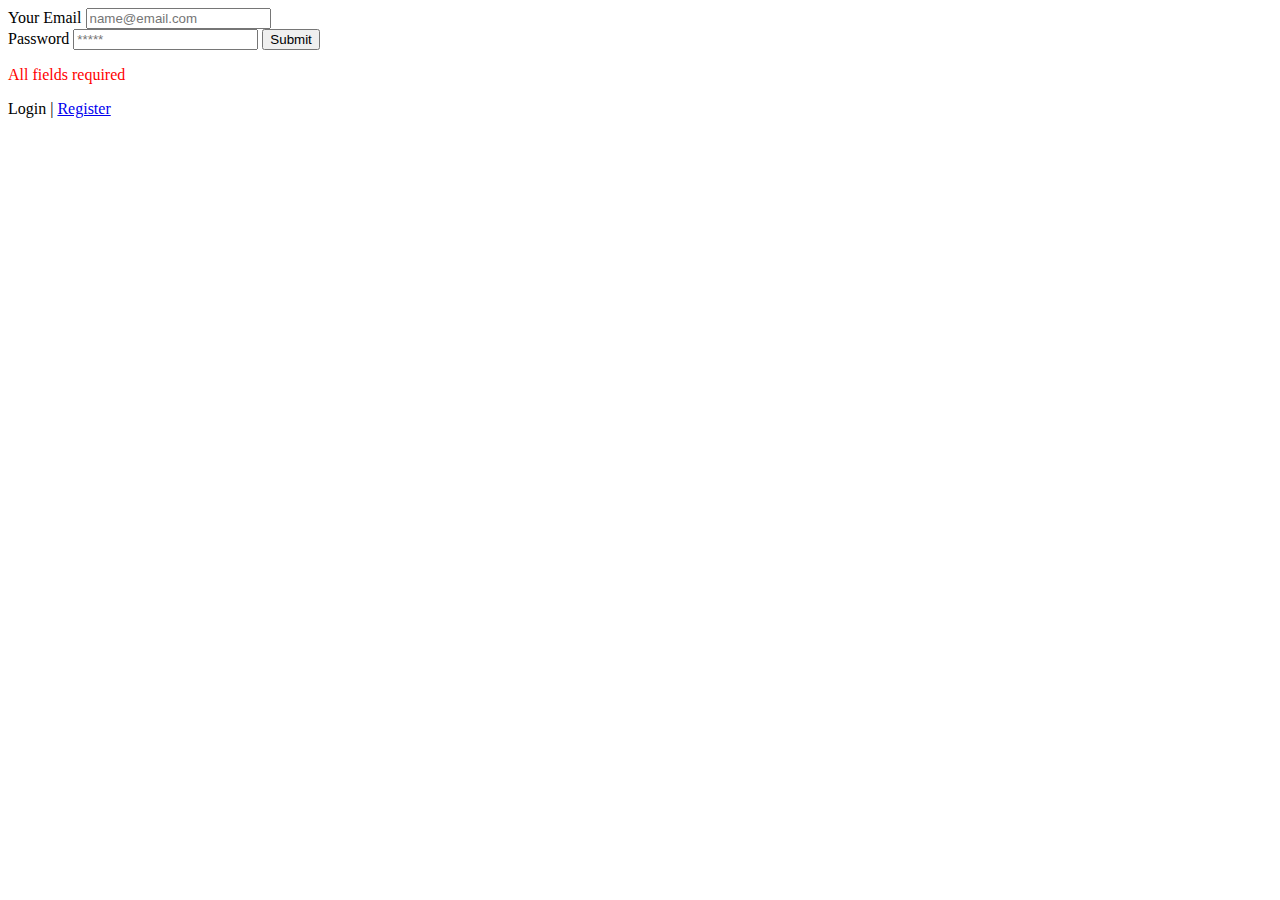
<file: Test.html>
<html>
<body>
<login>
      <form action="" onSubmit="validation()">
  <label>Your Email</label>
  <!-- required and type="email" does everything! -->
  <input
    type="email"
    name="email"\
    id="email"/
    placeholder="name@email.com"> <!-- required / placeholder="*****" -->
<br>
  <label>Password</label>
  <input
    type="password"
    name="password"
    id="password"
    placeholder="*****"/>
  <input type="submit" value="Submit">
</form>
<div id="eresult"></div>
<script type="text/javascript">
function validation(){
	var email = document.getElementById('email').value;
	var pass = document.getElementById('password').value;
	
	
	if (email==''){ 
		document.getElementById('eresult').innerHTML = "<p style='color: red;'>All fields required</p>";
		alert('email is required');
	}
	if (pass==''){ 
		document.getElementById('eresult').innerHTML = "<p style='color: red;'>All fields required</p>";
		alert('password is required');
	}
}

var email = document.getElementById('email').value;
var pass = document.getElementById('password').value;
	if (email==''){ 
		document.getElementById('eresult').innerHTML = "<p style='color: red;'>All fields required</p>";
	} else {document.getElementById('eresult').innerHTML = "a";}
	if (pass==''){ 
		document.getElementById('eresult').innerHTML = "<p style='color: red;'>All fields required</p>";
	} else {document.getElementById('eresult').innerHTML = "a";}

</script>
		Login | <a href="IndexR.html">Register</a>
	  </login>
	  
	  </body>
	  </html>
</file>
<file: css/Css.css>
/*#############################*/
@charset "UTF-8";
/* CSS Document */

html{
	height:100%;
	}
body{
	width: 100%;
	background-color:navy;
 background-image: url("../Tekstury/Background.jpg");
}

header{
	background-color:green;
}
logo{
	background-color:black;
	float:left;
}
baner{
	background-color:white;
	float:left;
}
login{
	color: white;
	float:right;
}

.Clearfloat {
	clear:both;
	width:100%;
}

.FloatLeft {
	float:left;
	width:30%;
}

#topbar{
	background-color: saddlebrown;
	background-image: url(../Tekstury/TopNavPlank.jpg);
	/*float:left;*/
	width:100%;
	height: 30px;
	text-align:center;
}
main{
	/*background-color:red;*/
	width:100%;
}
leftpanel{
 background-image: url("../Tekstury/Metal.jpg");
	color: gold;
	width:20%;
	background-color:slategrey;
	float:left;
	text-align: center;
}
ul {
  list-style-type: none;
  margin: 0;
  padding: 0;
}
wall{
 background-image: url("../Tekstury/sciana.jpg");
	border:3px solid black;
	width:75%;
	background-color:darkgrey;
	float: left;
}
article{
 background-image: url("../Tekstury/papier-brazowy-papirus_53876-14519.jpg");
	border:1px solid black;
	margin:2%;
	padding:0 10px;
	width:92%;
	background-color:tan;
	float: left;
	color:#090356;
}

.Article{
 background-image: url("../Tekstury/papier-brazowy-papirus_53876-14519.jpg");
	border:1px solid black;
	margin:2%;
	padding:0 10px;
	width:92%;
	background-color:tan;
	float: left;
	color:#090356;
}

.topButton{
 background-image: url("../Tekstury/Skora.png");
	float: left;
 margin-top:5px;
 margin-left:9%;
 padding-left:20px;
 padding-right:20px;
}

.leftButton{
 background-image: url("../Tekstury/MetalPlate.jpg");
 background-size:  100% 100%;
}

footer{
	background-color: green;
 background-image: url("../Tekstury/TopNavPlank.jpg");
	height: 30px;
	clear:both;
}

a {
  color: White;
}
</file>
